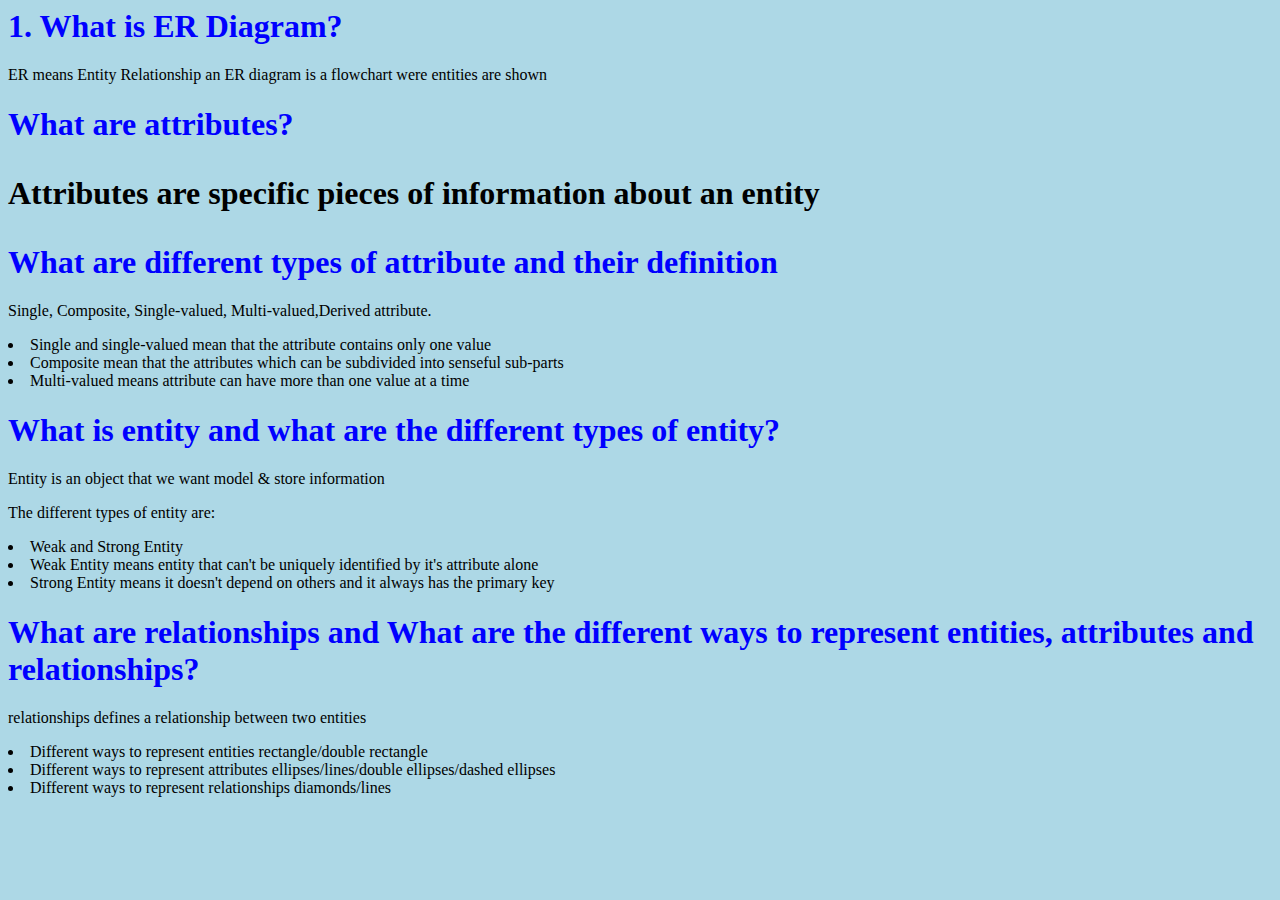
<file: index.html>
<html>
<head>
  <title> Wensite </title>
  <link rel="stylesheet" href="htmll.css">
</head>
<body>
  <h1>   1. What is ER Diagram? </h1>
   <p> ER means Entity Relationship an ER diagram is a flowchart were entities are shown </p>
  <h1> What are attributes? <h1>
    <p> Attributes  are specific pieces of information about an entity </p>
  <h1> What are different types of attribute and their definition </h1>
   <p> Single, Composite, Single-valued, Multi-valued,Derived attribute.
   <li> Single and single-valued mean that the attribute contains only one value </li>
   <li> Composite mean that the attributes which can be subdivided into  senseful sub-parts </li>
   <li> Multi-valued means attribute can have more than one value at a time </li>
  <h1> What is entity and what are the different types of entity? </h1>
    <p> Entity  is an object that we want model & store information </p>
    <p> The different types of entity are: </p>
    <li> Weak and Strong Entity </li>
    <li> Weak Entity means entity that can't be uniquely identified by it's attribute alone </li>
    <li> Strong Entity means it doesn't depend on others  and it always has the primary key </li>
  <h1> What are relationships and What are the different ways to represent entities, attributes and relationships? </h1>
   <p> relationships defines a relationship between two entities </p>
    <li> Different ways to represent entities rectangle/double rectangle </li>
    <li> Different ways to represent attributes ellipses/lines/double ellipses/dashed ellipses</li>
    <li> Different ways to represent relationships  diamonds/lines </li>
</body>
</html>
</file>
<file: htmll.css>
body{background-color: lightblue}
p{color: black}
h1{color: blue}
</file>
